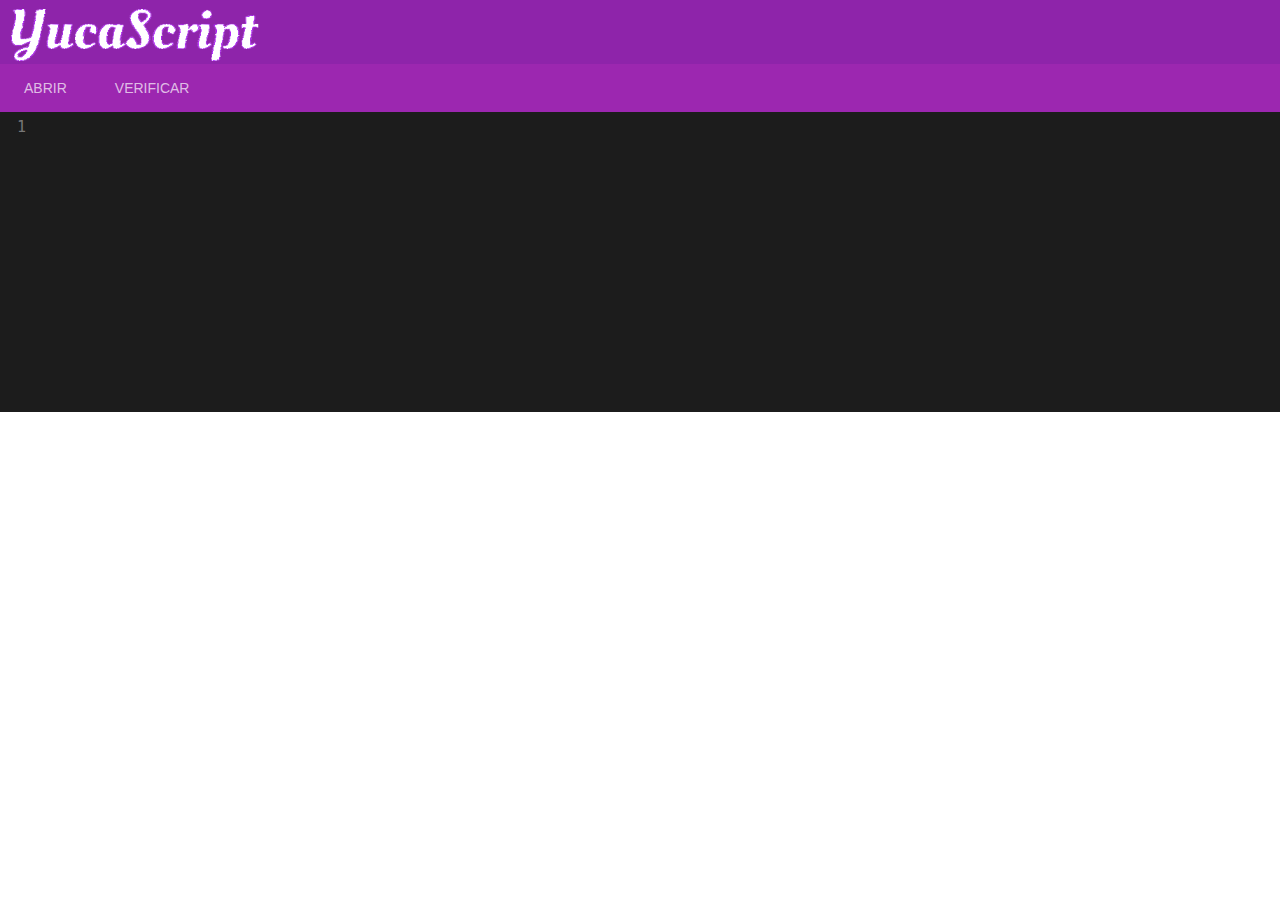
<file: frontend/index.html>
<!DOCTYPE html>
<html lang="es">
<head>
    <meta charset="UTF-8">
    <meta name="viewport" content="width=device-width, initial-scale=1.0">
    <meta http-equiv="X-UA-Compatible" content="ie=edge">
    <!--Import Google Icon Font-->
    <link href="https://fonts.googleapis.com/icon?family=Material+Icons" rel="stylesheet">
    <!--Import materialize.css-->
    <link type="text/css" rel="stylesheet" href="css/materialize.min.css"  media="screen,projection"/>
    <link type="text/css" rel="stylesheet" href="lib/codemirror.css">
    <link rel="stylesheet" href="theme/yonce.css">
    <title>Lenguaje</title>
</head>
<body>

    <header>
            <nav class="nav-extended">
                <div class="nav-wrapper purple darken-1">
                    <img class="brand-logo" src="img/logo.png" height="70" alt="">
                    <a href="#" data-target="mobile-demo" class="sidenav-trigger"><i class="material-icons">menu</i></a>
                    
                </div>
                <div class="nav-content purple">
                    <ul class="tabs tabs-transparent">
                        <li class="tab waves-effect waves-light modal-trigger" href="#modal1"><a href="#test1">Abrir</a></li>
                        <li class=" tab waves-effect waves-light"><a href="#test1">Verificar</a></li>
                    </ul>
                </div>
            </nav>
            <ul class="sidenav" id="mobile-demo">
                <li><a href="sass.html">Sass</a></li>
                <li><a href="badges.html">Components</a></li>
                <li><a href="collapsible.html">Javascript</a></li>
                <li><a href="mobile.html">Mobile</a></li>
            </ul>
            <div id="modal1" class="modal">
                <div class="modal-content">
                    <h4>Abrir archivo</h4>
                    <input type="file" name="archivo" id="archivo">
                </div>
                <div class="modal-footer" id="pata">
                    <a href="#!" class="modal-close waves-effect waves-green btn-flat">Subir</a>
                </div>
            </div>
            <div id="modal2" class="modal">
                    <div class="modal-content">
                        <h4>Error</h4>
                        <p>Solo puedes abrir archivos .yuca</p>
                    </div>
                    <div class="modal-footer">
                            <a href="#!" class="modal-close waves-effect waves-green btn-flat">Aceptar</a>
                        </div>
                </div>
    </header>

    <section>
            <div id="editor"></div>
    </section>

    <script type="text/javascript" src="js/materialize.min.js"></script>
    <script src="lib/codemirror.js"></script>
    <script src="mode/javascript/javascript.js"></script>
    <script src="js/main.js"></script>
</body>
</html>
</file>
<file: frontend/lib/codemirror.css>
/* BASICS */

.CodeMirror {
  /* Set height, width, borders, and global font properties here */
  font-family: monospace;
  height: 300px;
  color: black;
  direction: ltr;
}

/* PADDING */

.CodeMirror-lines {
  padding: 4px 0; /* Vertical padding around content */
}
.CodeMirror pre {
  padding: 0 4px; /* Horizontal padding of content */
}

.CodeMirror-scrollbar-filler, .CodeMirror-gutter-filler {
  background-color: white; /* The little square between H and V scrollbars */
}

/* GUTTER */

.CodeMirror-gutters {
  border-right: 1px solid #ddd;
  background-color: #f7f7f7;
  white-space: nowrap;
}
.CodeMirror-linenumbers {}
.CodeMirror-linenumber {
  padding: 0 3px 0 5px;
  min-width: 20px;
  text-align: right;
  color: #999;
  white-space: nowrap;
}

.CodeMirror-guttermarker { color: black; }
.CodeMirror-guttermarker-subtle { color: #999; }

/* CURSOR */

.CodeMirror-cursor {
  border-left: 1px solid black;
  border-right: none;
  width: 0;
}
/* Shown when moving in bi-directional text */
.CodeMirror div.CodeMirror-secondarycursor {
  border-left: 1px solid silver;
}
.cm-fat-cursor .CodeMirror-cursor {
  width: auto;
  border: 0 !important;
  background: #7e7;
}
.cm-fat-cursor div.CodeMirror-cursors {
  z-index: 1;
}
.cm-fat-cursor-mark {
  background-color: rgba(20, 255, 20, 0.5);
  -webkit-animation: blink 1.06s steps(1) infinite;
  -moz-animation: blink 1.06s steps(1) infinite;
  animation: blink 1.06s steps(1) infinite;
}
.cm-animate-fat-cursor {
  width: auto;
  border: 0;
  -webkit-animation: blink 1.06s steps(1) infinite;
  -moz-animation: blink 1.06s steps(1) infinite;
  animation: blink 1.06s steps(1) infinite;
  background-color: #7e7;
}
@-moz-keyframes blink {
  0% {}
  50% { background-color: transparent; }
  100% {}
}
@-webkit-keyframes blink {
  0% {}
  50% { background-color: transparent; }
  100% {}
}
@keyframes blink {
  0% {}
  50% { background-color: transparent; }
  100% {}
}

/* Can style cursor different in overwrite (non-insert) mode */
.CodeMirror-overwrite .CodeMirror-cursor {}

.cm-tab { display: inline-block; text-decoration: inherit; }

.CodeMirror-rulers {
  position: absolute;
  left: 0; right: 0; top: -50px; bottom: -20px;
  overflow: hidden;
}
.CodeMirror-ruler {
  border-left: 1px solid #ccc;
  top: 0; bottom: 0;
  position: absolute;
}

/* DEFAULT THEME */

.cm-s-default .cm-header {color: blue;}
.cm-s-default .cm-quote {color: #090;}
.cm-negative {color: #d44;}
.cm-positive {color: #292;}
.cm-header, .cm-strong {font-weight: bold;}
.cm-em {font-style: italic;}
.cm-link {text-decoration: underline;}
.cm-strikethrough {text-decoration: line-through;}

.cm-s-default .cm-keyword {color: #708;}
.cm-s-default .cm-atom {color: #219;}
.cm-s-default .cm-number {color: #164;}
.cm-s-default .cm-def {color: #00f;}
.cm-s-default .cm-variable,
.cm-s-default .cm-punctuation,
.cm-s-default .cm-property,
.cm-s-default .cm-operator {}
.cm-s-default .cm-variable-2 {color: #05a;}
.cm-s-default .cm-variable-3, .cm-s-default .cm-type {color: #085;}
.cm-s-default .cm-comment {color: #a50;}
.cm-s-default .cm-string {color: #a11;}
.cm-s-default .cm-string-2 {color: #f50;}
.cm-s-default .cm-meta {color: #555;}
.cm-s-default .cm-qualifier {color: #555;}
.cm-s-default .cm-builtin {color: #30a;}
.cm-s-default .cm-bracket {color: #997;}
.cm-s-default .cm-tag {color: #170;}
.cm-s-default .cm-attribute {color: #00c;}
.cm-s-default .cm-hr {color: #999;}
.cm-s-default .cm-link {color: #00c;}

.cm-s-default .cm-error {color: #f00;}
.cm-invalidchar {color: #f00;}

.CodeMirror-composing { border-bottom: 2px solid; }

/* Default styles for common addons */

div.CodeMirror span.CodeMirror-matchingbracket {color: #0b0;}
div.CodeMirror span.CodeMirror-nonmatchingbracket {color: #a22;}
.CodeMirror-matchingtag { background: rgba(255, 150, 0, .3); }
.CodeMirror-activeline-background {background: #e8f2ff;}

/* STOP */

/* The rest of this file contains styles related to the mechanics of
   the editor. You probably shouldn't touch them. */

.CodeMirror {
  position: relative;
  overflow: hidden;
  background: white;
}

.CodeMirror-scroll {
  overflow: scroll !important; /* Things will break if this is overridden */
  /* 30px is the magic margin used to hide the element's real scrollbars */
  /* See overflow: hidden in .CodeMirror */
  margin-bottom: -30px; margin-right: -30px;
  padding-bottom: 30px;
  height: 100%;
  outline: none; /* Prevent dragging from highlighting the element */
  position: relative;
}
.CodeMirror-sizer {
  position: relative;
  border-right: 30px solid transparent;
}

/* The fake, visible scrollbars. Used to force redraw during scrolling
   before actual scrolling happens, thus preventing shaking and
   flickering artifacts. */
.CodeMirror-vscrollbar, .CodeMirror-hscrollbar, .CodeMirror-scrollbar-filler, .CodeMirror-gutter-filler {
  position: absolute;
  z-index: 6;
  display: none;
}
.CodeMirror-vscrollbar {
  right: 0; top: 0;
  overflow-x: hidden;
  overflow-y: scroll;
}
.CodeMirror-hscrollbar {
  bottom: 0; left: 0;
  overflow-y: hidden;
  overflow-x: scroll;
}
.CodeMirror-scrollbar-filler {
  right: 0; bottom: 0;
}
.CodeMirror-gutter-filler {
  left: 0; bottom: 0;
}

.CodeMirror-gutters {
  position: absolute; left: 0; top: 0;
  min-height: 100%;
  z-index: 3;
}
.CodeMirror-gutter {
  white-space: normal;
  height: 100%;
  display: inline-block;
  vertical-align: top;
  margin-bottom: -30px;
}
.CodeMirror-gutter-wrapper {
  position: absolute;
  z-index: 4;
  background: none !important;
  border: none !important;
}
.CodeMirror-gutter-background {
  position: absolute;
  top: 0; bottom: 0;
  z-index: 4;
}
.CodeMirror-gutter-elt {
  position: absolute;
  cursor: default;
  z-index: 4;
}
.CodeMirror-gutter-wrapper ::selection { background-color: transparent }
.CodeMirror-gutter-wrapper ::-moz-selection { background-color: transparent }

.CodeMirror-lines {
  cursor: text;
  min-height: 1px; /* prevents collapsing before first draw */
}
.CodeMirror pre {
  /* Reset some styles that the rest of the page might have set */
  -moz-border-radius: 0; -webkit-border-radius: 0; border-radius: 0;
  border-width: 0;
  background: transparent;
  font-family: inherit;
  font-size: inherit;
  margin: 0;
  white-space: pre;
  word-wrap: normal;
  line-height: inherit;
  color: inherit;
  z-index: 2;
  position: relative;
  overflow: visible;
  -webkit-tap-highlight-color: transparent;
  -webkit-font-variant-ligatures: contextual;
  font-variant-ligatures: contextual;
}
.CodeMirror-wrap pre {
  word-wrap: break-word;
  white-space: pre-wrap;
  word-break: normal;
}

.CodeMirror-linebackground {
  position: absolute;
  left: 0; right: 0; top: 0; bottom: 0;
  z-index: 0;
}

.CodeMirror-linewidget {
  position: relative;
  z-index: 2;
  padding: 0.1px; /* Force widget margins to stay inside of the container */
}

.CodeMirror-widget {}

.CodeMirror-rtl pre { direction: rtl; }

.CodeMirror-code {
  outline: none;
}

/* Force content-box sizing for the elements where we expect it */
.CodeMirror-scroll,
.CodeMirror-sizer,
.CodeMirror-gutter,
.CodeMirror-gutters,
.CodeMirror-linenumber {
  -moz-box-sizing: content-box;
  box-sizing: content-box;
}

.CodeMirror-measure {
  position: absolute;
  width: 100%;
  height: 0;
  overflow: hidden;
  visibility: hidden;
}

.CodeMirror-cursor {
  position: absolute;
  pointer-events: none;
}
.CodeMirror-measure pre { position: static; }

div.CodeMirror-cursors {
  visibility: hidden;
  position: relative;
  z-index: 3;
}
div.CodeMirror-dragcursors {
  visibility: visible;
}

.CodeMirror-focused div.CodeMirror-cursors {
  visibility: visible;
}

.CodeMirror-selected { background: #d9d9d9; }
.CodeMirror-focused .CodeMirror-selected { background: #d7d4f0; }
.CodeMirror-crosshair { cursor: crosshair; }
.CodeMirror-line::selection, .CodeMirror-line > span::selection, .CodeMirror-line > span > span::selection { background: #d7d4f0; }
.CodeMirror-line::-moz-selection, .CodeMirror-line > span::-moz-selection, .CodeMirror-line > span > span::-moz-selection { background: #d7d4f0; }

.cm-searching {
  background-color: #ffa;
  background-color: rgba(255, 255, 0, .4);
}

/* Used to force a border model for a node */
.cm-force-border { padding-right: .1px; }

@media print {
  /* Hide the cursor when printing */
  .CodeMirror div.CodeMirror-cursors {
    visibility: hidden;
  }
}

/* See issue #2901 */
.cm-tab-wrap-hack:after { content: ''; }

/* Help users use markselection to safely style text background */
span.CodeMirror-selectedtext { background: none; }
</file>
<file: frontend/theme/yonce.css>
/*

    Name:       yoncé
    Author:     Thomas MacLean (http://github.com/thomasmaclean)

    Original yoncé color scheme by Mina Markham (https://github.com/minamarkham)

*/

.cm-s-yonce.CodeMirror { background: #1C1C1C; color: #d4d4d4; } /**/
.cm-s-yonce div.CodeMirror-selected { background: rgba(252, 69, 133, 0.478); } /**/
.cm-s-yonce .CodeMirror-selectedtext,
.cm-s-yonce .CodeMirror-selected,
.cm-s-yonce .CodeMirror-line::selection,
.cm-s-yonce .CodeMirror-line > span::selection,
.cm-s-yonce .CodeMirror-line > span > span::selection,
.cm-s-yonce .CodeMirror-line::-moz-selection,
.cm-s-yonce .CodeMirror-line > span::-moz-selection,
.cm-s-yonce .CodeMirror-line > span > span::-moz-selection { background: rgba(252, 67, 132, 0.47); }

.cm-s-yonce.CodeMirror pre { padding-left: 0px; }
.cm-s-yonce .CodeMirror-gutters {background: #1C1C1C; border-right: 0px;}
.cm-s-yonce .CodeMirror-linenumber {color: #777777;  padding-right: 10px; }
.cm-s-yonce .CodeMirror-activeline .CodeMirror-linenumber.CodeMirror-gutter-elt { background: #1C1C1C; color: #fc4384; }
.cm-s-yonce .CodeMirror-linenumber { color: #777; }
.cm-s-yonce .CodeMirror-cursor { border-left: 2px solid #FC4384; }
.cm-s-yonce .cm-searching { background: rgb(243, 155, 53, .3) !important; outline: 1px solid #F39B35; }
.cm-s-yonce .cm-searching.CodeMirror-selectedtext { background: rgb(243, 155, 53, .7) !important; color: white; }

.cm-s-yonce .cm-keyword { color: #00A7AA; } /**/
.cm-s-yonce .cm-atom { color: #F39B35; }
.cm-s-yonce .cm-number, .cm-s-yonce span.cm-type { color:  #A06FCA; } /**/
.cm-s-yonce .cm-def { color: #98E342; }
.cm-s-yonce .cm-property,
.cm-s-yonce span.cm-variable { color: #D4D4D4; font-style: italic; }
.cm-s-yonce span.cm-variable-2 { color: #da7dae; font-style: italic; }
.cm-s-yonce span.cm-variable-3 { color: #A06FCA; }
.cm-s-yonce .cm-type.cm-def { color: #FC4384; font-style: normal; text-decoration: underline; }
.cm-s-yonce .cm-property.cm-def { color: #FC4384; font-style: normal; }
.cm-s-yonce .cm-callee { color: #FC4384; font-style: normal; }
.cm-s-yonce .cm-operator { color: #FC4384; } /**/
.cm-s-yonce .cm-qualifier,
.cm-s-yonce .cm-tag { color: #FC4384; }
.cm-s-yonce .cm-tag.cm-bracket { color: #D4D4D4; }
.cm-s-yonce .cm-attribute { color: #A06FCA; }
.cm-s-yonce .cm-comment { color:#696d70; font-style:italic; font-weight:normal; } /**/
.cm-s-yonce .cm-comment.cm-tag { color: #FC4384 }
.cm-s-yonce .cm-comment.cm-attribute { color: #D4D4D4; }
.cm-s-yonce .cm-string { color:#E6DB74; } /**/
.cm-s-yonce .cm-string-2 { color:#F39B35; } /*?*/
.cm-s-yonce .cm-meta { color: #D4D4D4; background: inherit; }
.cm-s-yonce .cm-builtin { color: #FC4384; } /*?*/
.cm-s-yonce .cm-header { color: #da7dae; }
.cm-s-yonce .cm-hr { color: #98E342; }
.cm-s-yonce .cm-link { color:#696d70; font-style:italic; text-decoration:none; } /**/
.cm-s-yonce .cm-error { border-bottom: 1px solid #C42412; }

.cm-s-yonce .CodeMirror-activeline-background { background: #272727; }
.cm-s-yonce .CodeMirror-matchingbracket { outline:1px solid grey; color:#D4D4D4 !important; }
</file>
